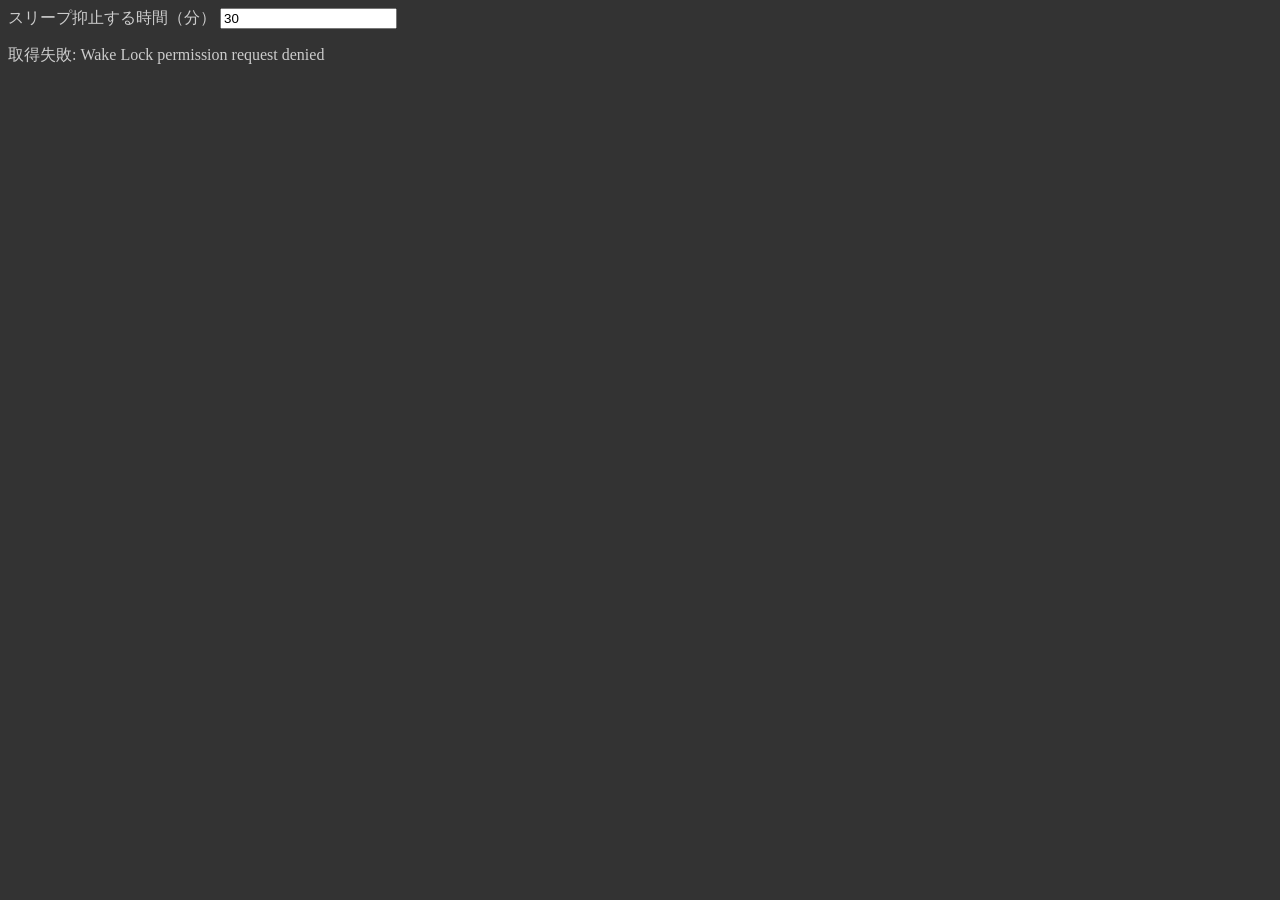
<file: activer/index.html>
<!DOCTYPE html>
<html lang="ja">
<head>
  <meta charset="UTF-8">
  <title>Activer</title>
  <style>
    body { background: #333; color: #ccc; }
  </style>
</head>
<body>
  <label>
    スリープ抑止する時間（分）
    <input type="number" id="duration" min="1" value="30">
  </label>
  <p id="status"></p>

  <script>
    const durationInput = document.getElementById('duration');
    const statusEl = document.getElementById('status');

    let wakeLock = null;
    let releaseTimer = null;

    function stop() {
      clearTimeout(releaseTimer);
      wakeLock?.release();
    }

    async function start() {
      const minutes = parseInt(durationInput.value, 10);
      if (!minutes || minutes < 1) return;

      try {
        wakeLock = await navigator.wakeLock.request('screen');
      } catch (err) {
        statusEl.textContent = `取得失敗: ${err.message}`;
        return;
      }

      const ms = minutes * 60 * 1000;
      const end = new Date(Date.now() + ms);
      const hh = String(end.getHours()).padStart(2, '0');
      const mm = String(end.getMinutes()).padStart(2, '0');
      statusEl.textContent = `${hh}:${mm} に停止`;

      releaseTimer = setTimeout(() => {
        stop();
        statusEl.textContent = '停止';
      }, ms);
    }

    durationInput.addEventListener('change', () => {
      stop();
      start();
    });

    document.addEventListener('visibilitychange', () => {
      if (document.visibilityState === 'visible') {
        stop();
        start();
      }
    });

    start();
  </script>
</body>
</html>
</file>
